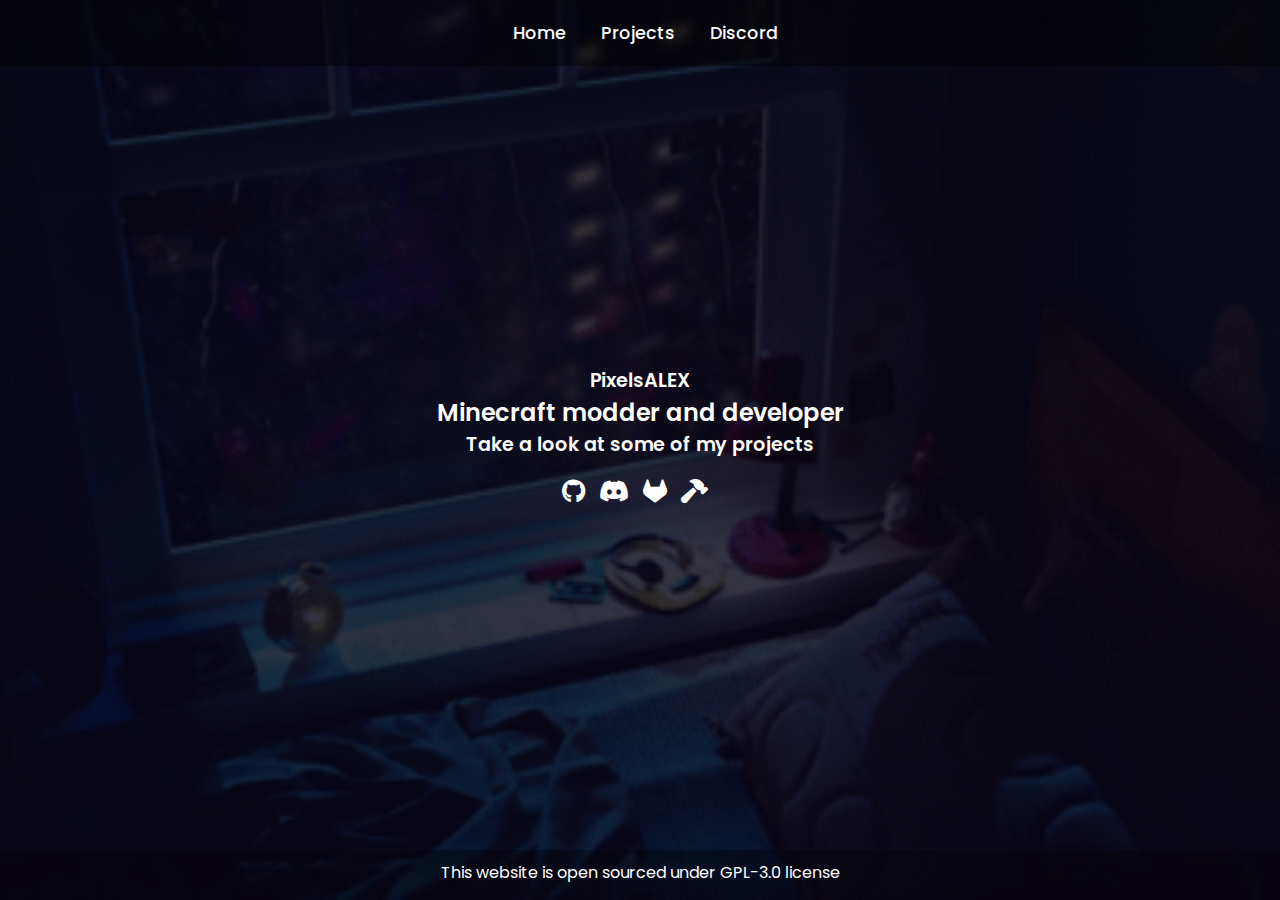
<file: index.html>
<!DOCTYPE html>
<html lang="en">
<head>
    
    <meta charset="UTF-8">
    <meta http-equiv="X-UA-Compatible" content="IE=edge">
    <meta name="viewport" content="width=device-width, initial-scale=1.0">
    <link rel="stylesheet" href="https://cdnjs.cloudflare.com/ajax/libs/font-awesome/6.4.0/css/all.min.css">
    <link rel="stylesheet" href="StyleIndex.css">
    <title>PixelsAlex!</title>
</head>
<body>


    <div class="background">

    <div class="topnav">

    <a herf="#" class="logo"></a>
    <nav class="navigation">

        <a href="/index.html">Home</a>
        <a href="/projects.html">Projects</a>
        <a href="https://discord.gg/Te5nKF6unh">Discord</a>
    </nav></div>


<section class="main">

    <div>
        <h1>PixelsALEX</h1>
        <h2>Minecraft modder and developer</h2>
        <h3>Take a look at some of my projects</h3>
        <div class="social-icons">
            <a href="https://github.com/PixelsALEX"><i class="fa-brands fa-github"></i></a>
            <a href="https://discord.gg/MZeKCjvqM6"><i class="fa-brands fa-discord"></i></a>
            <a href="#"><i class="fa-brands fa-gitlab"></i></a>
            <a href="https://www.curseforge.com/members/xpixelsalex/projects"><i class="fa-solid fa-hammer"></i></a>
    
        </div>
 
  
</section>


<footer class="footer">

    <p class="footer-title">This website is open sourced under GPL-3.0 license</p>
    
   </footer>



</body>

</html>
</file>
<file: StyleIndex.css>
@import url('https://fonts.googleapis.com/css2?family=Poppins:ital,wght@0,100;0,200;0,300;0,400;0,500;0,600;0,700;0,800;0,900;1,100;1,200;1,300;1,400;1,500;1,600;1,700;1,800;1,900&display=swap');

*{
    font-family: 'Poppins', sans-serif;
    margin: 0;
    padding: 0;
    box-sizing: border-box;
    scroll-behavior: smooth;
}

.background {
    background-image: linear-gradient(0deg, rgba(7, 4, 21, 0.802), rgba(6, 4, 16, 0.793)), url(rain.gif);
    background-size: cover;
    background-position: center;
    min-height: 100vh; /* set the minimum height of the background to 100% of the viewport height */
    position: relative; /* set the position of the background to relative */
  }
  
  footer {
    position: absolute; /* set the position of the footer to absolute */
    bottom: 0;
    width: 100%;
    height: 50px;
    background-color: #05020767;
    color: #fff;
    text-align: center;
    padding: 10px;
    z-index: 999; /* to make sure the footer is on top of the background */
  }

.topnav{
 background-color: rgba(0, 0, 0, 0.473);
width:100%;
position: relative;
z-index: 999;
display: flex;
padding: 20px;
font-size: 1.1em;
justify-content: center;
align-items: center;
    

    
    
    
}
.navigation a{
    color: #ffffff;
    font-weight: 500;
    text-decoration: none;
    font-size: 1em;
    padding: 6px 10px;
    border-radius: 20px;
    margin-left: 10px;
}


.navigation a:hover{
    color: #000000;
    background-color: #ffffff;

}



section{

    text-align: center;
    padding: 300px 20px;

}

.main{

    width: 100%;
    align-content: center;
    


}
.main h1{

color: white;
font-weight: 600;
font-size: 1.2em;

}

.main h2{

color:#ffffff;
font-size: 1.5em;
font-weight: 600;


}


.main h3{
    color:#ffffff;
    font-size: 1.2em;
    font-weight: 600;


}


.social-icons i {
    margin-top: 20px;
    color:#ffffff;
    font-size:1.5em;
    margin-right: 10px;
}


.main h4{
    color: #ffffff;


}


.social-icons i:hover {
    color: #125b89;
}
</file>
